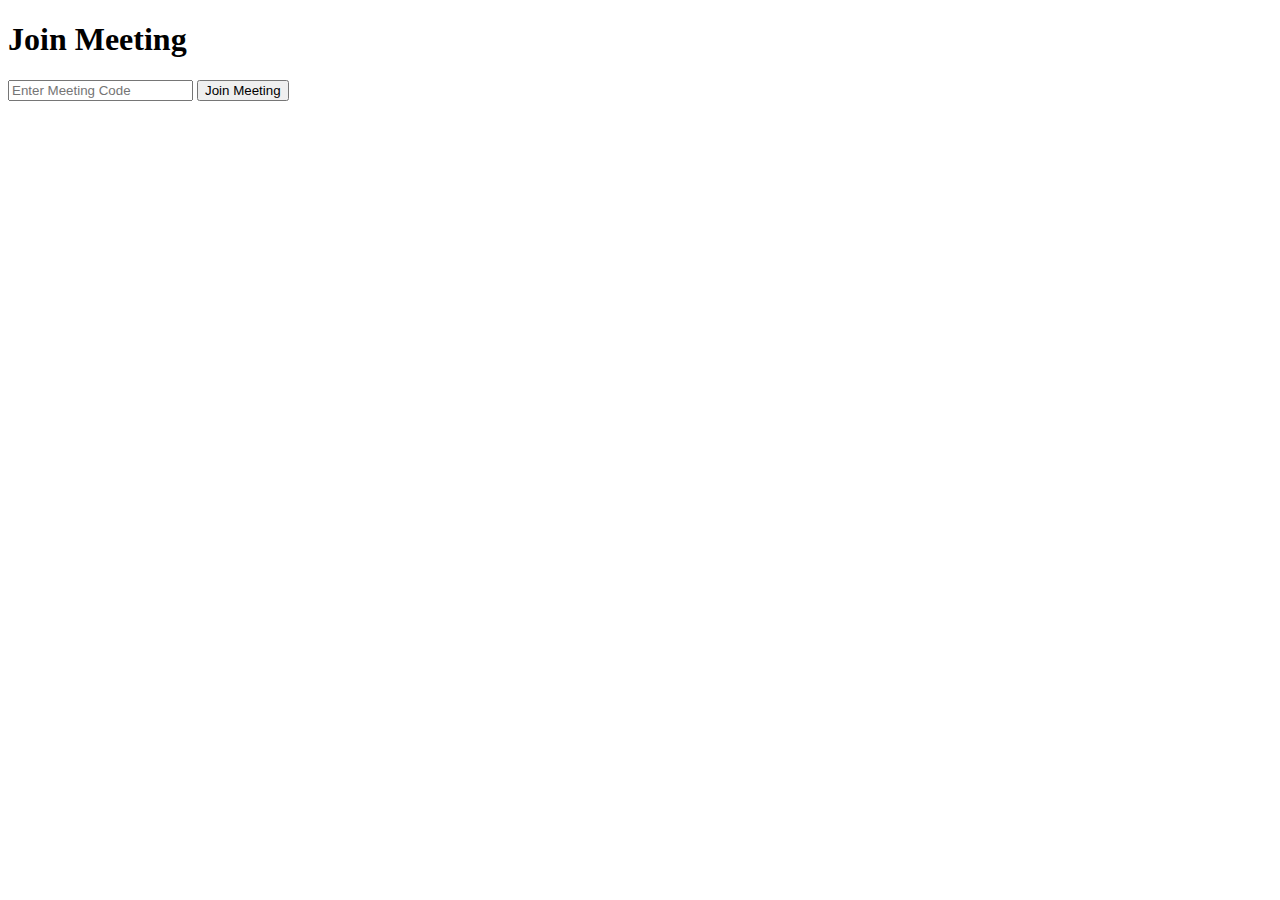
<file: index.html>
<!DOCTYPE html>
<html lang="en">
<head>
    <meta charset="UTF-8">
    <meta name="viewport" content="width=device-width, initial-scale=1.0">
    <title>Join Meeting</title>
</head>
<body>
    <h1>Join Meeting</h1>
    <input type="text" id="meetingCode" placeholder="Enter Meeting Code">
    <button id="joinButton">Join Meeting</button>

    <script>
        const joinButton = document.getElementById('joinButton');
        const meetingCodeInput = document.getElementById('meetingCode');

        // Mock server with hardcoded meeting codes
        const meetingCodes = ['123456', '789012', '345678'];

        // Function to check if a meeting code is valid
        function isValidMeetingCode(code) {
            return meetingCodes.includes(code);
        }

        // Event listener for the "Join Meeting" button
        joinButton.addEventListener('click', () => {
            const meetingCode = meetingCodeInput.value;

            if (isValidMeetingCode(meetingCode)) {
                // Redirect to the meeting page with the valid code
                window.location.href = `/meeting.html?code=${meetingCode}`;
            } else {
                alert('Invalid meeting code. Please try again.');
            }
        });
    </script>
</body>
</html>
</file>
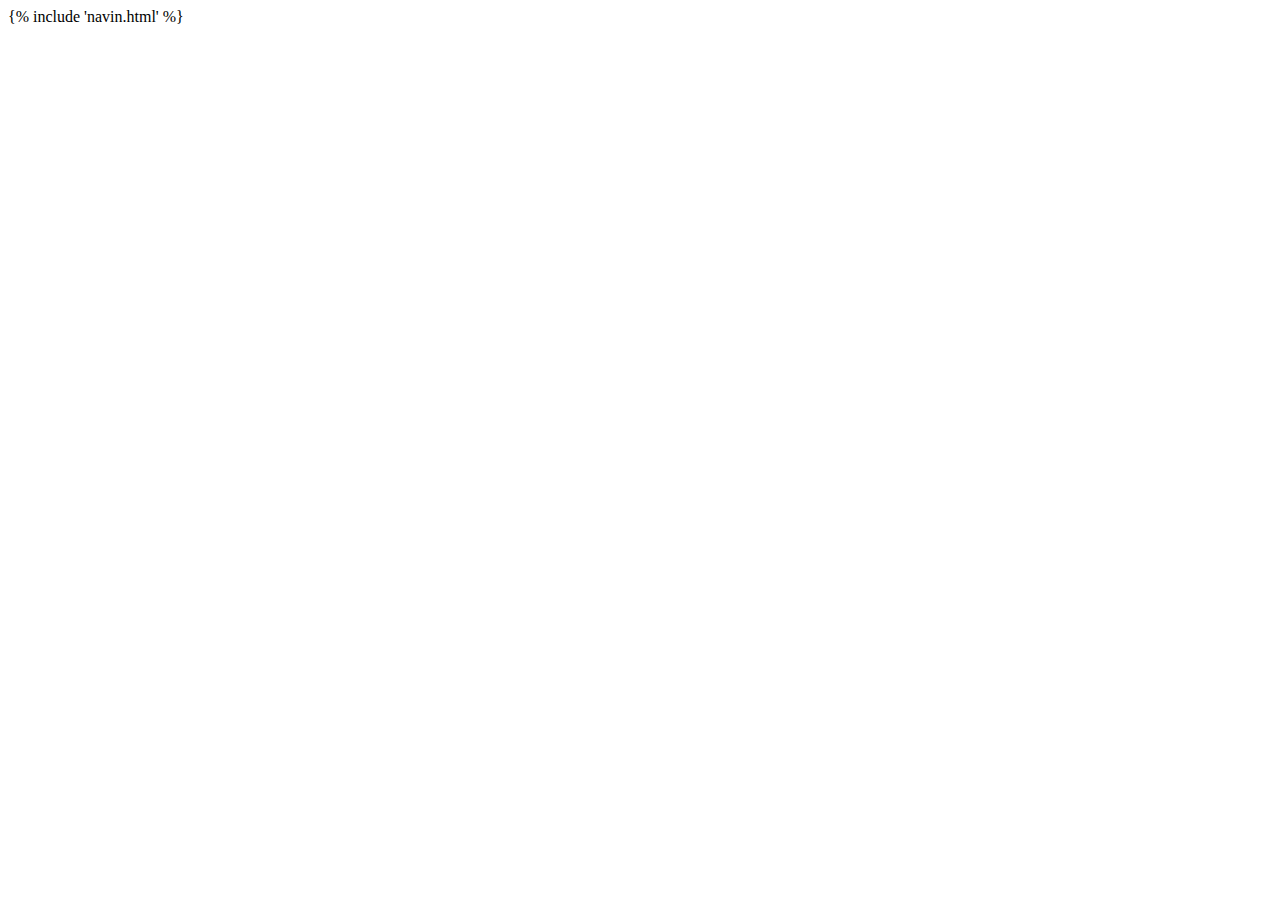
<file: templates/translate.html>
<!DOCTYPE html>

<html>
    <head>
        <meta charset="utf-8">
        <meta http-equiv="X-UA-Compatible" content="IE=edge">
        <title></title>
        <meta name="description" content="">
        <meta name="viewport" content="width=device-width, initial-scale=1">
        <link rel="stylesheet" href="">
    </head>
    <body>
        {% include 'navin.html' %}
        
        
        <script src="" async defer></script>
    </body>
</html>
</file>
